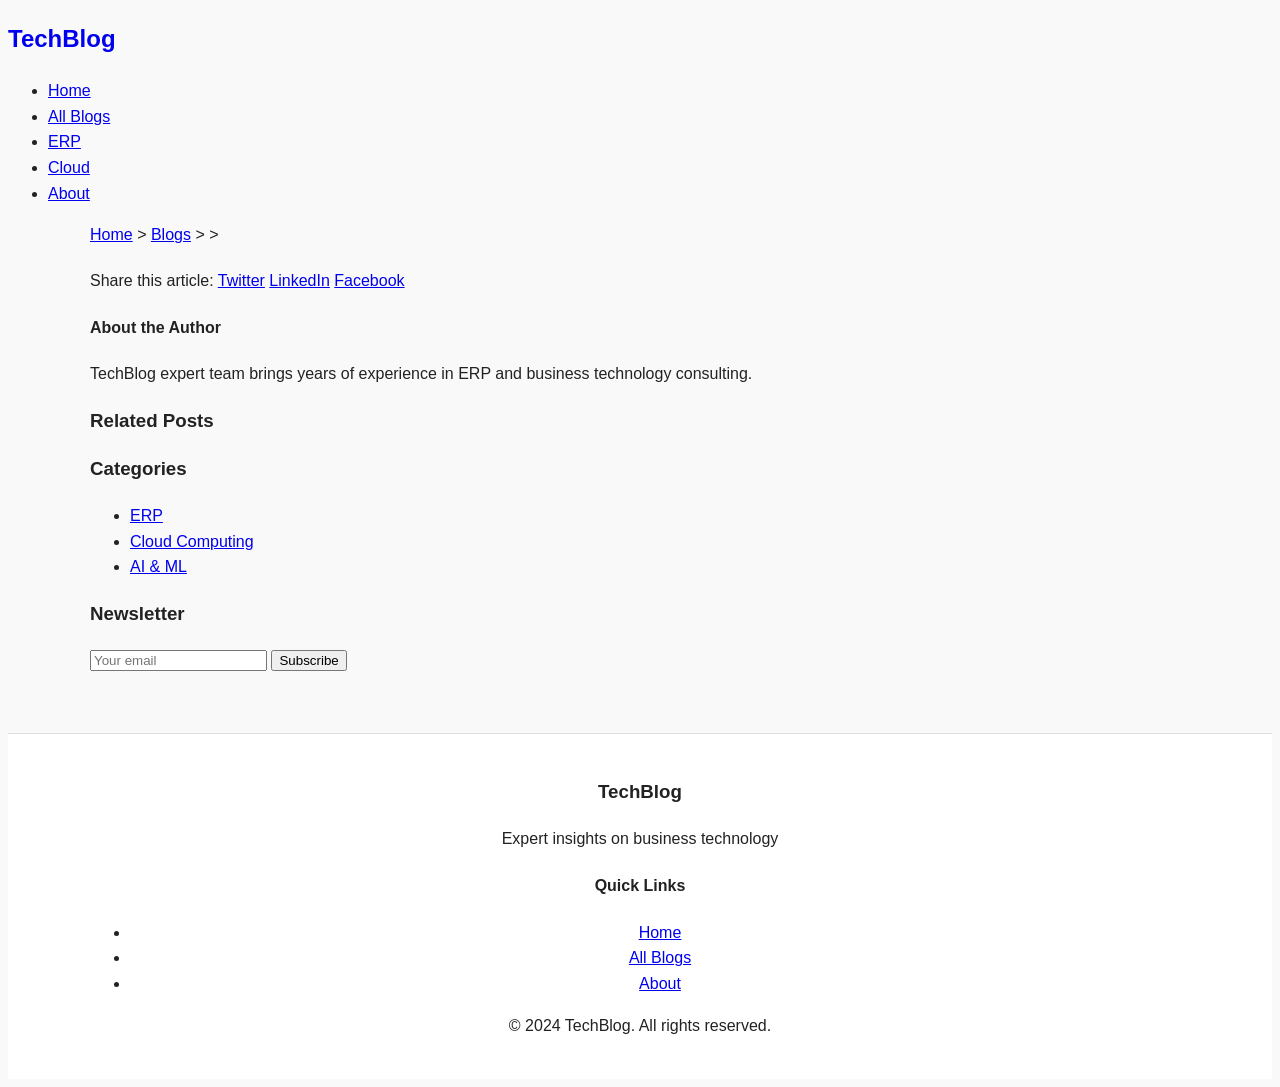
<file: blog-template.html>
<!DOCTYPE html>
<html lang="en" id="blogHtml">
<head>
    <meta charset="UTF-8">
    <meta name="viewport" content="width=device-width, initial-scale=1.0">
    <meta name="robots" content="index, follow">
    <meta name="googlebot" content="index, follow">
    
    <!-- Dynamic Meta Tags - Will be filled by JavaScript -->
    <meta name="description" content="" id="metaDescription">
    <meta name="keywords" content="" id="metaKeywords">
    
    <!-- Open Graph -->
    <meta property="og:title" content="" id="ogTitle">
    <meta property="og:description" content="" id="ogDescription">
    <meta property="og:type" content="article">
    <meta property="og:url" content="" id="ogUrl">
    <meta property="og:image" content="">
    
    <!-- Twitter Card -->
    <meta name="twitter:card" content="summary_large_image">
    <meta name="twitter:title" content="" id="twitterTitle">
    <meta name="twitter:description" content="" id="twitterDescription">
    
    <!-- Canonical URL -->
    <link rel="canonical" href="" id="canonicalUrl">
    
    <title id="blogTitle">Loading...</title>
    <link rel="stylesheet" href="/style.css">
    
    <!-- JSON-LD for BlogPosting -->
    <script type="application/ld+json" id="blogJsonLd">
    {}
    </script>
</head>
<body>
    <nav class="navbar">
        <div class="nav-container">
            <div class="logo">
                <a href="/" style="text-decoration: none;"><h2>Tech<span>Blog</span></h2></a>
            </div>
            <ul class="nav-menu">
                <li><a href="/">Home</a></li>
                <li><a href="/blogs.html">All Blogs</a></li>
                <li><a href="/categories/erp.html">ERP</a></li>
                <li><a href="/categories/cloud.html">Cloud</a></li>
                <li><a href="/about.html">About</a></li>
            </ul>
            <div class="hamburger">
                <span></span>
                <span></span>
                <span></span>
            </div>
        </div>
    </nav>

    <main class="blog-post-container">
        <div class="container">
            <article class="full-blog-post">
                <div class="breadcrumb">
                    <a href="/">Home</a> &gt; 
                    <a href="/blogs.html">Blogs</a> &gt; 
                    <span id="breadcrumbCategory"></span> &gt; 
                    <span id="breadcrumbTitle"></span>
                </div>
                
                <h1 id="postTitle"></h1>
                
                <div class="post-meta">
                    <span class="post-category" id="postCategory"></span>
                    <span class="post-date" id="postDate"></span>
                    <span class="post-read-time" id="readTime"></span>
                </div>
                
                <div class="post-content" id="postContent"></div>
                
                <div class="post-footer">
                    <div class="share-buttons">
                        <span>Share this article:</span>
                        <a href="#" id="shareTwitter" target="_blank">Twitter</a>
                        <a href="#" id="shareLinkedin" target="_blank">LinkedIn</a>
                        <a href="#" id="shareFacebook" target="_blank">Facebook</a>
                    </div>
                    
                    <div class="author-box">
                        <h4>About the Author</h4>
                        <p>TechBlog expert team brings years of experience in ERP and business technology consulting.</p>
                    </div>
                </div>
            </article>
            
            <aside class="sidebar">
                <div class="sidebar-widget">
                    <h3>Related Posts</h3>
                    <div id="relatedPosts"></div>
                </div>
                
                <div class="sidebar-widget">
                    <h3>Categories</h3>
                    <ul id="sidebarCategories">
                        <li><a href="/categories/erp.html">ERP</a></li>
                        <li><a href="/categories/cloud.html">Cloud Computing</a></li>
                        <li><a href="/categories/ai.html">AI & ML</a></li>
                    </ul>
                </div>
                
                <div class="sidebar-widget">
                    <h3>Newsletter</h3>
                    <form id="sidebarNewsletter">
                        <input type="email" placeholder="Your email" required>
                        <button type="submit">Subscribe</button>
                    </form>
                </div>
            </aside>
        </div>
    </main>

    <footer class="footer">
        <div class="container">
            <div class="footer-content">
                <div class="footer-section">
                    <h3>TechBlog</h3>
                    <p>Expert insights on business technology</p>
                </div>
                <div class="footer-section">
                    <h4>Quick Links</h4>
                    <ul>
                        <li><a href="/">Home</a></li>
                        <li><a href="/blogs.html">All Blogs</a></li>
                        <li><a href="/about.html">About</a></li>
                    </ul>
                </div>
            </div>
            <div class="footer-bottom">
                <p>&copy; 2024 TechBlog. All rights reserved.</p>
            </div>
        </div>
    </footer>

    <script src="/script.js"></script>
</body>
</html>
</file>
<file: style.css>
# Complete SEO-Friendly Blog Website Code (HTML + CSS + JS)

Use this structure in GitHub and deploy directly on Vercel.

---

# Folder Structure

```bash
techtechie-blog/
│
├── index.html
├── blog.html
├── sitemap.xml
├── robots.txt
├── styles.css
├── script.js
├── blogs/
│   ├── erp-services.html
│   ├── ai-development.html
│   └── custom-software.html
│
└── assets/
    └── images/
```

---

# 1. index.html

```html
<!DOCTYPE html>
<html lang="en">
<head>
  <meta charset="UTF-8" />
  <meta name="viewport" content="width=device-width, initial-scale=1.0" />

  <title>TechTechie | SEO Friendly Tech Blog</title>

  <meta name="description" content="TechTechie is a modern SEO-friendly technology blog covering ERP, AI, software development, and digital business solutions." />

  <meta name="robots" content="index, follow" />

  <meta name="google-site-verification" content="N3pEM14TCIwLpZz7ueVOT5dnSNU9VIU01SP_0j1oBMU" />

  <link rel="canonical" href="https://techtechie.vercel.app/" />

  <meta property="og:title" content="TechTechie" />
  <meta property="og:description" content="SEO friendly tech blogging website." />
  <meta property="og:type" content="website" />
  <meta property="og:url" content="https://techtechie.vercel.app/" />

  <link rel="stylesheet" href="styles.css" />
</head>
<body>

<header>
  <div class="container">
    <h1>TechTechie</h1>
    <p>SEO Friendly Technology Blog Website</p>
  </div>
</header>

<section class="hero">
  <div class="container">
    <h2>Latest Technology Blogs</h2>
    <p>Read business ERP, AI, software development, and startup technology insights.</p>
  </div>
</section>

<section class="blog-section">
  <div class="container">

    <div class="blog-card">
      <h3>
        <a href="blogs/erp-services.html">
          Why Businesses Need ERP Services in USA
        </a>
      </h3>
      <p>
        Explore how ERP development services help companies automate workflows and improve operations.
      </p>
      <a class="read-more" href="blogs/erp-services.html">Read Blog</a>
    </div>

    <div class="blog-card">
      <h3>
        <a href="blogs/ai-development.html">
          AI Development Trends in 2026
        </a>
      </h3>
      <p>
        Discover the future of artificial intelligence software development and automation.
      </p>
      <a class="read-more" href="blogs/ai-development.html">Read Blog</a>
    </div>

    <div class="blog-card">
      <h3>
        <a href="blogs/custom-software.html">
          Benefits of Custom Software Development
        </a>
      </h3>
      <p>
        Learn how custom software solutions improve business scalability and digital transformation.
      </p>
      <a class="read-more" href="blogs/custom-software.html">Read Blog</a>
    </div>

  </div>
</section>

<footer>
  <div class="container">
    <p>© 2026 TechTechie. All Rights Reserved.</p>
  </div>
</footer>

<script src="script.js"></script>
</body>
</html>
```

---

# 2. styles.css

```css
* {
  margin: 0;
  padding: 0;
  box-sizing: border-box;
}

body {
  font-family: Arial, sans-serif;
  background: #f9f9f9;
  color: #222;
  line-height: 1.6;
}

.container {
  width: 90%;
  max-width: 1100px;
  margin: auto;
}

header {
  background: #ffffff;
  padding: 40px 0;
  text-align: center;
  border-bottom: 1px solid #ddd;
}

header h1 {
  font-size: 42px;
  margin-bottom: 10px;
}

.hero {
  padding: 60px 0;
  text-align: center;
}

.hero h2 {
  font-size: 36px;
  margin-bottom: 20px;
}

.blog-section {
  padding: 40px 0;
}

.blog-card {
  background: white;
  padding: 30px;
  margin-bottom: 25px;
  border-radius: 12px;
  box-shadow: 0 2px 10px rgba(0,0,0,0.08);
}

.blog-card h3 {
  margin-bottom: 15px;
}

.blog-card a {
  text-decoration: none;
  color: #111;
}

.blog-card p {
  margin-bottom: 15px;
}

.read-more {
  display: inline-block;
  padding: 10px 20px;
  background: black;
  color: white !important;
  border-radius: 6px;
}

.blog-content {
  background: white;
  padding: 40px;
  margin-top: 40px;
  border-radius: 10px;
}

.blog-content h1 {
  margin-bottom: 20px;
}

.blog-content h2 {
  margin-top: 30px;
  margin-bottom: 15px;
}

.blog-content p {
  margin-bottom: 20px;
}

footer {
  margin-top: 60px;
  background: #ffffff;
  padding: 25px 0;
  text-align: center;
  border-top: 1px solid #ddd;
}
```

---

# 3. script.js

```javascript
console.log("TechTechie Blog Website Loaded Successfully");
```

---

# 4. robots.txt

```txt
User-agent: *
Allow: /

Sitemap: https://techtechie.vercel.app/sitemap.xml
```

---

# 5. sitemap.xml

```xml
<?xml version="1.0" encoding="UTF-8"?>
<urlset xmlns="http://www.sitemaps.org/schemas/sitemap/0.9">

<url>
  <loc>https://techtechie.vercel.app/</loc>
</url>

<url>
  <loc>https://techtechie.vercel.app/blogs/erp-services.html</loc>
</url>

<url>
  <loc>https://techtechie.vercel.app/blogs/ai-development.html</loc>
</url>

<url>
  <loc>https://techtechie.vercel.app/blogs/custom-software.html</loc>
</url>

</urlset>
```

---

# 6. blogs/erp-services.html

```html
<!DOCTYPE html>
<html lang="en">
<head>
  <meta charset="UTF-8">
  <meta name="viewport" content="width=device-width, initial-scale=1.0">

  <title>Why Businesses Need ERP Services in USA</title>

  <meta name="description" content="Learn how ERP development services improve automation, workflow management, and business operations in USA." />

  <meta name="robots" content="index, follow" />

  <link rel="canonical" href="https://techtechie.vercel.app/blogs/erp-services.html" />

  <link rel="stylesheet" href="../styles.css">
</head>
<body>

<header>
  <div class="container">
    <h1>TechTechie</h1>
  </div>
</header>

<section class="container">
  <div class="blog-content">

    <h1>Why Businesses Need ERP Services in USA</h1>

    <p>
      ERP development services help businesses centralize operations, automate workflows, and improve efficiency.
    </p>

    <h2>Growing ERP Market</h2>

    <p>
      The ERP software market is growing rapidly because businesses need scalable automation systems.
    </p>

    <h2>Benefits of ERP Services</h2>

    <p>
      ERP systems improve inventory management, customer management, finance tracking, and reporting.
    </p>

    <h2>Conclusion</h2>

    <p>
      Businesses using ERP solutions gain operational efficiency and long-term scalability.
    </p>

  </div>
</section>

<footer>
  <div class="container">
    <p>© 2026 TechTechie</p>
  </div>
</footer>

</body>
</html>
```

---

# 7. blogs/ai-development.html

```html
<!DOCTYPE html>
<html lang="en">
<head>
  <meta charset="UTF-8">
  <meta name="viewport" content="width=device-width, initial-scale=1.0">

  <title>AI Development Trends in 2026</title>

  <meta name="description" content="Explore the latest AI development trends, machine learning technologies, and automation innovations in 2026." />

  <meta name="robots" content="index, follow" />

  <link rel="canonical" href="https://techtechie.vercel.app/blogs/ai-development.html" />

  <link rel="stylesheet" href="../styles.css">
</head>
<body>

<header>
  <div class="container">
    <h1>TechTechie</h1>
  </div>
</header>

<section class="container">
  <div class="blog-content">

    <h1>AI Development Trends in 2026</h1>

    <p>
      Artificial intelligence is transforming software development and business automation.
    </p>

    <h2>Machine Learning Growth</h2>

    <p>
      AI-powered systems are improving decision-making and predictive analytics.
    </p>

    <h2>Automation Demand</h2>

    <p>
      Businesses are rapidly adopting AI automation solutions to reduce operational costs.
    </p>

    <h2>Future of AI</h2>

    <p>
      AI will continue shaping healthcare, finance, education, and enterprise software industries.
    </p>

  </div>
</section>

<footer>
  <div class="container">
    <p>© 2026 TechTechie</p>
  </div>
</footer>

</body>
</html>
```

---

# 8. blogs/custom-software.html

```html
<!DOCTYPE html>
<html lang="en">
<head>
  <meta charset="UTF-8">
  <meta name="viewport" content="width=device-width, initial-scale=1.0">

  <title>Benefits of Custom Software Development</title>

  <meta name="description" content="Discover how custom software development improves scalability, flexibility, and digital business transformation." />

  <meta name="robots" content="index, follow" />

  <link rel="canonical" href="https://techtechie.vercel.app/blogs/custom-software.html" />

  <link rel="stylesheet" href="../styles.css">
</head>
<body>

<header>
  <div class="container">
    <h1>TechTechie</h1>
  </div>
</header>

<section class="container">
  <div class="blog-content">

    <h1>Benefits of Custom Software Development</h1>

    <p>
      Custom software solutions help businesses create scalable digital systems tailored to specific needs.
    </p>

    <h2>Business Scalability</h2>

    <p>
      Businesses can expand operations efficiently using flexible software systems.
    </p>

    <h2>Better Integration</h2>

    <p>
      Custom software integrates smoothly with existing tools and workflows.
    </p>

    <h2>Improved Security</h2>

    <p>
      Businesses gain stronger data security and better control over digital infrastructure.
    </p>

  </div>
</section>

<footer>
  <div class="container">
    <p>© 2026 TechTechie</p>
  </div>
</footer>

</body>
</html>
```

---

# How to Deploy on Vercel

## Step 1

Create GitHub repository.

---

## Step 2

Upload all files.

---

## Step 3

Go to Vercel.

---

## Step 4

Import GitHub repository.

---

## Step 5

Deploy.

---

# How to Add Future Blogs

Inside:

```bash
/blogs/
```

Create new file:

```bash
new-blog.html
```

Then add link on homepage.

Also add URL in:

```bash
sitemap.xml
```

---

# Important SEO Tips

Always use:

* Unique title
* Meta description
* H1 heading
* Internal links
* Clean URL
* index, follow
* Canonical tag

---

# Best Future Upgrade

Later you can upgrade this to:

* Next.js
* Dynamic CMS
* Markdown blogs
* Admin panel
* Search feature
* Categories
* Tags
* Automatic sitemap

But this current setup is perfect for:

* Web 2.0
* SEO blogging
* Fast indexing
* Public dofollow blog pages
* Vercel hosting
* Simple future posting
</file>
